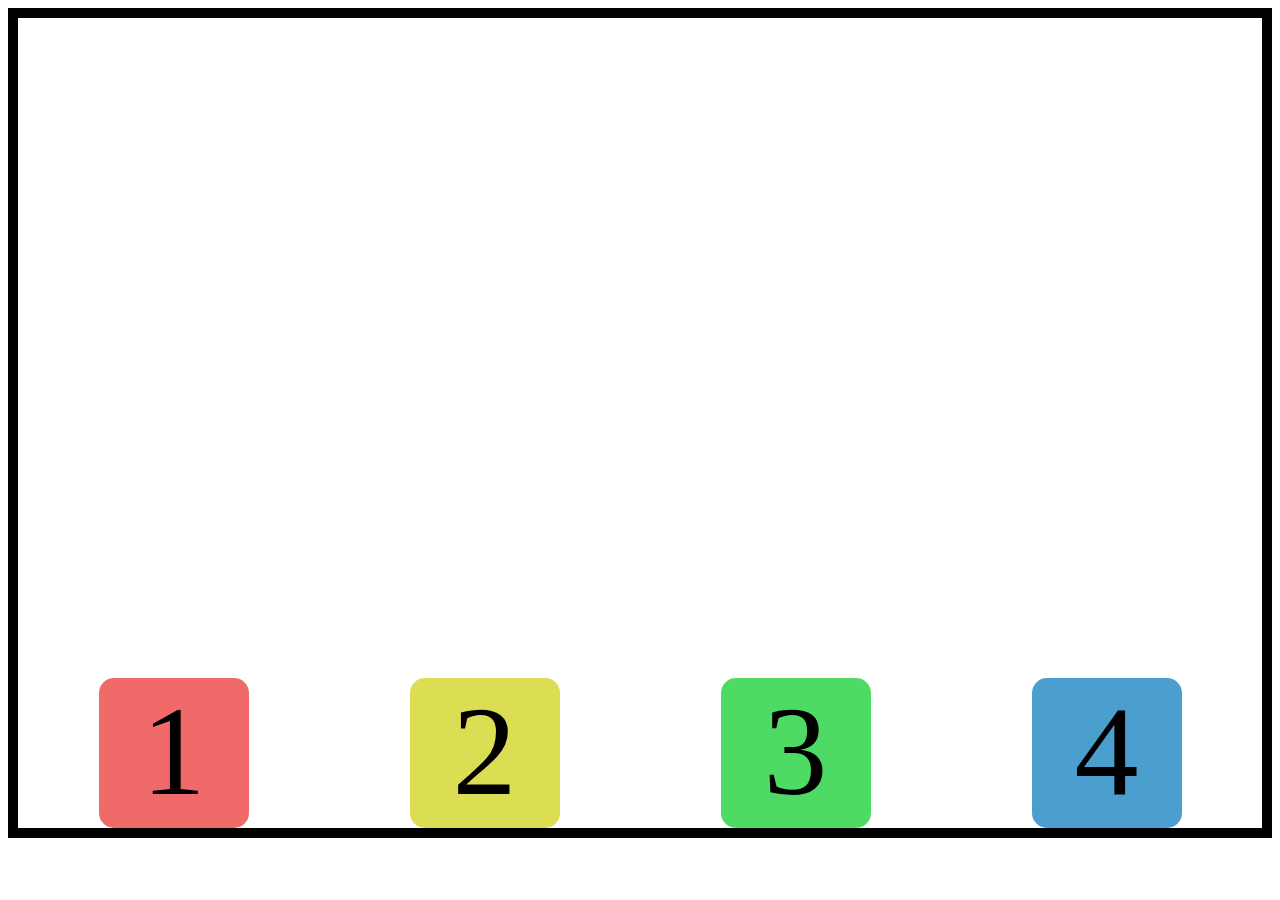
<file: 00.flex-box/index.html>
<!DOCTYPE html>
<html lang="en">
<head>
    <meta charset="UTF-8">
    <meta name="viewport" content="width=device-width, initial-scale=1.0">
    <title>Flex Box</title>
    <link rel="stylesheet" href="style.css">
</head>
<body>
    <div class="container">
        <div class="box" id="box1">1</div>
        <div class="box" id="box2">2</div>
        <div class="box" id="box3">3</div>
        <div class="box" id="box4">4</div>
    </div>
</body>
</html>
</file>
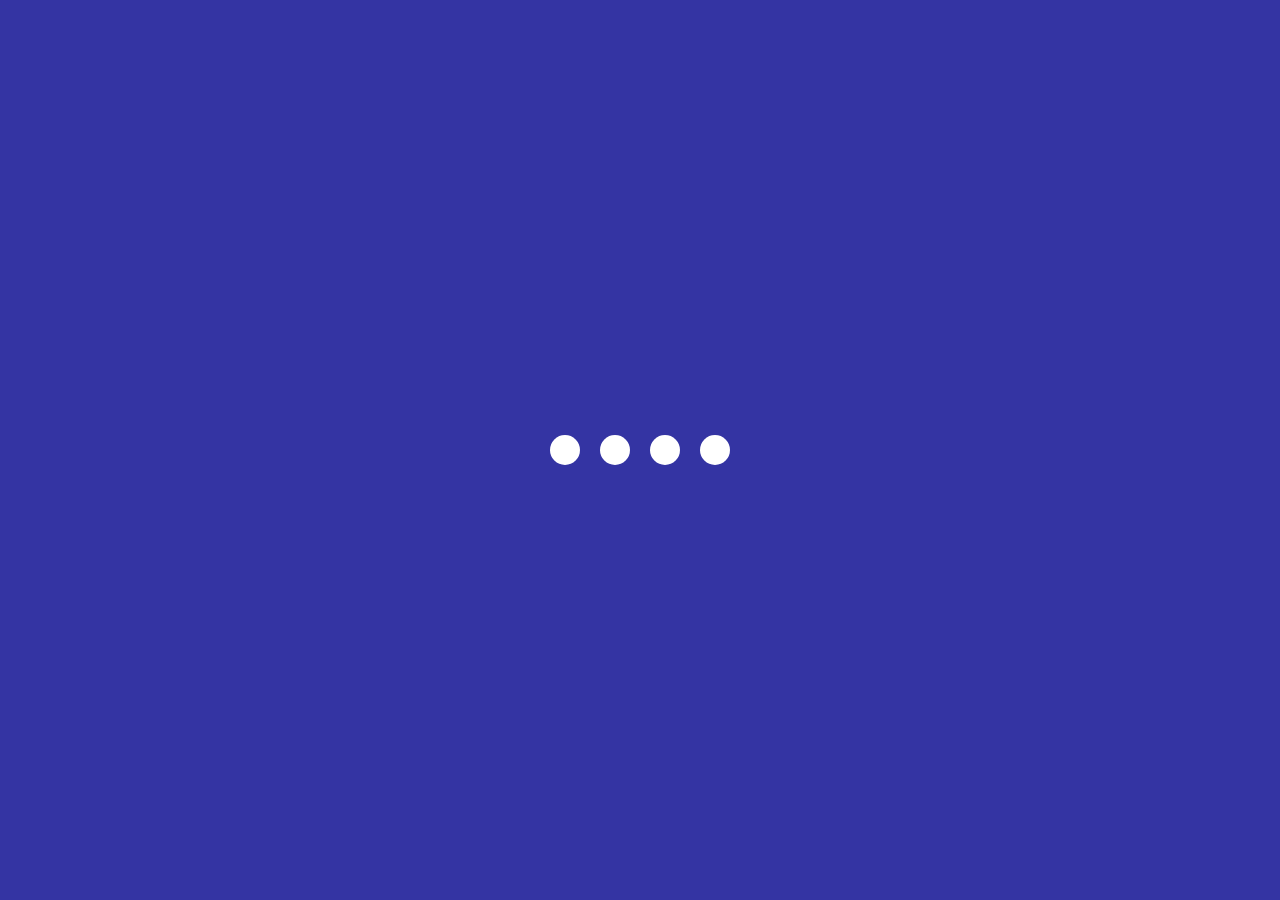
<file: 02.creative_loading Animation/index.html>
<!DOCTYPE html>
<html lang="en">
<head>
    <meta charset="UTF-8">
    <meta name="viewport" content="width=device-width, initial-scale=1.0">
    <title>Loading Animation</title>
    <link rel="stylesheet" href="style.css">
</head>
<body>
    <section class="wrapper">
        <div class="loader">
            <div class="loading one"></div>
            <div class="loading two"></div>
            <div class="loading three"></div>
            <div class="loading four"></div>
        </div>
    </section>
    
</body>
</html>
</file>
<file: 00.flex-box/style.css>
.container{
    border: 10px solid black;
    height : 90vh;
    display:flex;
    flex-direction: row;
    justify-content: space-around;
    align-items: flex-end ;
}
.box{
    width: 150px;
    height: 150px;
    font-size: 8em;
    text-align: center;
    border-radius: 15px;
}

#box1{
    background-color: rgb(240, 106, 106);
}
#box2{
    background-color: rgb(219, 221, 82);
}
#box3{
    background-color: rgb(77, 219, 101);
}
#box4{
    background-color: rgb(75, 159, 207);
}
</file>
<file: 02.creative_loading Animation/style.css>
*{
    margin :0;
    padding : 0;
    box-sizing: border-box;
}

body{
    background: #00008bcb;
}

.wrapper{
   display: flex;
   justify-content: center;
   align-items: center;
   min-height : 100vh;
}

.wrapper .loader{
    display: flex;
    justify-content: space-evenly; 
    padding: 0 20px;
}

.loader .loading{
    background: #fff;
    width : 30px;
    height: 30px;
    border-radius: 50px;
    margin: 0 10px;
    animation: load 0.8s ease infinite;

}
.loader .loading.one{
    animation-delay : 0.3s
}
.loader .loading.two{
    animation-delay : 0.4s
}
.loader .loading.three{
    animation-delay : 0.5s
}
.loader .loading.four{
    animation-delay : 0.6s
}


@keyframes load {
    0%{
        width : 30px;
        height: 30px;
    }
    50%{
        width : 20px;
        height: 20px;
    }
    
}
</file>
